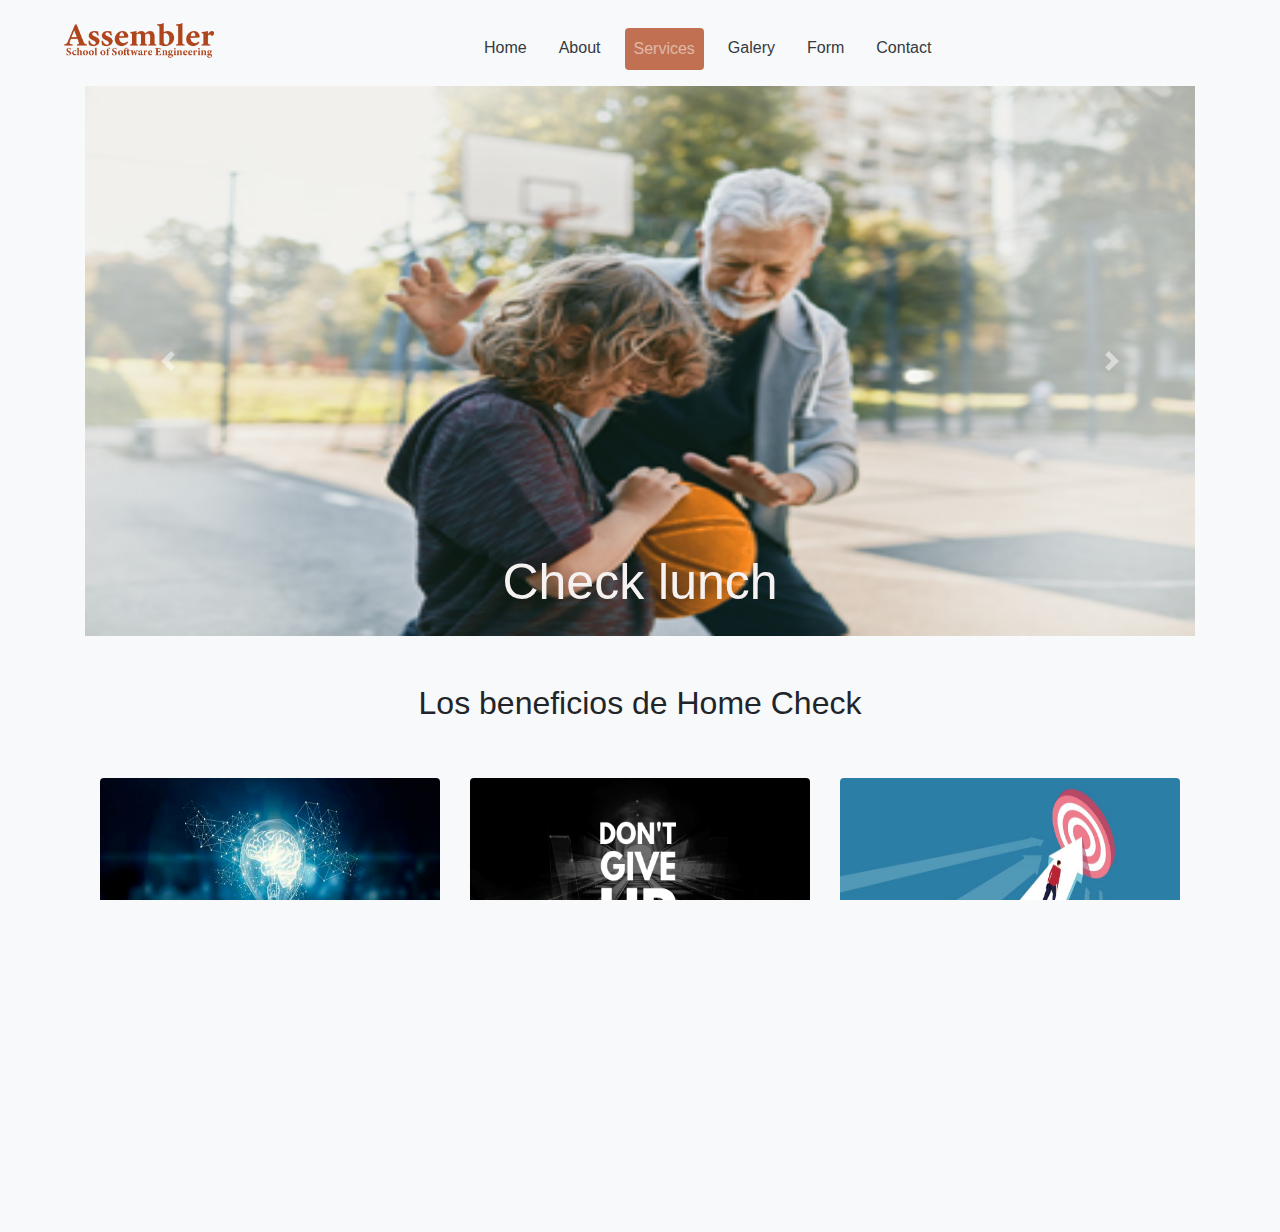
<file: index.html>
<!DOCTYPE html>
<html lang="en">

<head>
    <meta charset="UTF-8">
    <meta name="viewport" content="width=device-width, initial-scale=1.0">
    <meta http-equiv="X-UA-Compatible" content="ie=edge">
    <link rel="stylesheet" href="bootstrap-4.3.1/dist/css/bootstrap.min.css">
    <link rel="stylesheet" type="text/css" href="assets/css/styles.css">
    <link rel="stylesheet" type="text/css" href="assets/css/reset.css">

    <title>Sites</title>
</head>

<body class="d-flex flex-column bg-light">
    <header class="d-flex flex-grow-0">
        <!-- company logo navigation menu-->
        <nav class="navbar navbar-expand-lg navbar-dark bg-light">
            <a class="navbar-brand " href="index.html">
                <img class="d-inline-flex mx-5 mb-2 " width="150" height="40" src="assets/img/logo/assembler.png" alt="">
            </a>
            <button class="navbar-toggler bg-secondary" type="button" data-toggle="collapse" data-target="#navbarNav" aria-controls="navbarNav" aria-expanded="false" aria-label="Toggle navigation">
                    <span class="navbar-toggler-icon"></span>
                  </button>
            <div class="collapse navbar-collapse" id="mainBar">
                <ul class="navbar-nav text-center headimg mb-2">
                    <li class="nav-item active mx-2 ">
                        <a class="nav-link text-dark" href="index.html">Home</a>
                    </li>
                    <li class="nav-item mx-2  ">
                        <a class="nav-link  text-dark" href="about.html">About</a>
                    </li>
                    <li class="nav-item mx-2 ">
                        <div class="dropdown">
                            <a onmouseover="DropDown()" class="nav-link btn btn_main" href="services.html">Services</a>
                            <div id="myDropdown" class="dropdown-content">
                                <a class="dropdown-item" href="CheckLunch.html">Check Lunch</a>
                                <a class="dropdown-item" href="Cadhoc.html">CadHoc</a>
                                <a class="dropdown-item" href="houseCheck.html">House Check</a>
                            </div>
                        </div>
                    </li>
                    <li class="nav-item mx-2 ">
                        <a class="nav-link text-dark" href="galery.html">Galery</a>
                    </li>
                    <li class="nav-item mx-2 ">
                        <a class="nav-link text-dark" href="form.html">Form</a>
                    </li>
                    <li class="nav-item mx-2 ">
                        <a class="nav-link text-dark" href="contact.html">Contact</a>
                    </li>
                </ul>
            </div>
        </nav>
    </header>
    <!-- Carousel image -->
    <main class="container bg-light flex-grow-1">
        <div class="carousel" data-ride="carousel">

            <div class="carousel-inner fades">
                <div class="carousel-item fades ">
                    <img src="assets/img/carousel/equilibre.jpg" class="d-block w-100 " height="550" alt="responsive-img">
                    <div class="text-caption">Check lunch</div>
                </div>
                <div class="carousel-item fades">
                    <img src="assets/img/carousel/equilibre_vie.jpg" class="d-block w-100" height="550" alt="responsive-img">
                    <div class="text-caption ">Cadhoc</div>
                </div>
                <div class="carousel-item fades">
                    <img src="assets/img/carousel/equilibre_vie2.jpg" class="d-block w-100" height="550" alt="responsive-img">
                    <div class="text-caption">House Check</div>
                </div>
            </div>
            <a class="carousel-control-prev" role="button" data-slide="prev" onclick="plusSlides(-1)">
                <span class="carousel-control-prev-icon" aria-hidden="true"></span>
            </a>
            <a class="carousel-control-next" role="button" data-slide="next" onclick="plusSlides(1)">
                <span class="carousel-control-next-icon" aria-hidden="true"></span>
            </a>
        </div>

        <!-- SECTION FIRST INNVOVACION  -->
        <section>
            <h2 class="text-center my-5">Los beneficios de Home Check</h2>
            <div class="container mt-3">
                <div class="row mt-5">
                    <div class="d-flex col-md-4  col-xs-3 my-2  ">
                        <div class="d-inline-block  w-100 "><img class="rounded w-100" height="230" src="assets/img/home/start.png" alt="responsive-img">
                            <strong class="text-center ">Elegible para todos</strong>
                            <p class=" text-justify">Las empresas y los empleados pueden beneficiarse de los beneficios de Home Check</p>
                        </div>
                    </div>
                    <div class="d-flex col-md-4  col-xs-3 my-2  ">
                        <div class="d-inline-block   w-100 "><img class="rounded w-100" height="230" src="assets/img/home/DontGiveUp.png" alt="responsive-img">
                            <strong class="text-center ">Doble crédito fiscal</strong>
                            <p class="text-justify ">Las empresas sujetas al beneficio fiscal de un crédito fiscal del 25% sobre la ayuda pagada hasta 500 000 euros, el empleado un crédito fiscal del 50% sobre el importe restante dependiente.</p>
                        </div>
                    </div>
                    <div class="d-flex col-md-4 col-xs-3 mt-2 ">
                        <div class="d-inline-block  w-100"><img class="rounded w-100" height="230" src="assets/img/home/Constancy.png" alt="responsive-img">
                            <strong class="text-center">Garantía de serenidad para sus empleados.</strong>
                            <p> a cada usuario de Chèque Domicile beneficiarse de la asistencia y la protección legal de un socio reconocido: Matmut Legal Protection.</p>
                        </div>
                    </div>
                </div>
            </div>
        </section>

    </main>
    <!-- footer como iconos -->
    <footer class="flex-grow-0 py-0 bg-dark ">
        <div class="d-flex bg-dark mx-2 ">
            <div class="mr-auto">
                <img class="d-flex justify-content-start my-2 " width="100" height="40" src="assets/img/logo/AssemblerS.png" alt="Responsive image ">
            </div>
            <div class="p-2 my-2 mx-2"><a href="https://twitter.com/"><svg xmlns="http://www.w3.org/2000/svg" viewBox="0 0 273.5 222.3" height="18"><path d="M273.5 26.3a109.77 109.77 0 0 1-32.2 8.8 56.07 56.07 0 0 0 24.7-31 113.39 113.39 0 0 1-35.7 13.6 56.1 56.1 0
                    0 0-97 38.4 54 54 0 0 0 1.5 12.8A159.68 159.68 0 0 1 19.1 10.3a56.12 56.12 0 0 0 17.4 74.9 56.06 56.06 0 0 1-25.4-7v.7a56.11 56.11 0 0 0 45 55 55.65 55.65 0 0 1-14.8 2 62.39 62.39 0 0 1-10.6-1 56.24 56.24 0 0 0 52.4 39 112.87 112.87 0
                    0 1-69.7 24 119 119 0 0 1-13.4-.8 158.83 158.83 0 0 0 86 25.2c103.2 0 159.6-85.5 159.6-159.6 0-2.4-.1-4.9-.2-7.3a114.25 114.25 0 0 0 28.1-29.1 " fill="currentColor "></path></svg></a>
            </div>
            <div class="p-2 my-2 mx-2"><a href="https://www.facebook.com/"><svg xmlns="http://www.w3.org/2000/svg" viewBox="0 0 15.3 15.4" height="18"><path d="M14.5 0H.8a.88.88 0 0 0-.8.9v13.6a.88.88 0 0 0 .8.9h7.3v-6h-2V7.1h2V5.4a2.87 2.87 0 0 1 2.5-3.1h.5a10.87 10.87
                    0 0 1 1.8.1v2.1h-1.3c-1 0-1.1.5-1.1 1.1v1.5h2.3l-.3 2.3h-2v5.9h3.9a.88.88 0 0 0 .9-.8V.8a.86.86 0 0 0-.8-.8z " fill="currentColor "></path></svg></a>
            </div>

            <div class="p-2 my-2 mx-2"><a href="https://www.youtube.com/"><svg xmlns="http://www.w3.org/2000/svg" viewBox="0 0 19.17 13.6 " height="16"><path d="M18.77 2.13A2.4 2.4 0 0 0 17.09.42C15.59 0 9.58 0 9.58 0a57.55 57.55 0 0 0-7.5.4A2.49 2.49 0 0 0 .39 2.13 26.27
                    26.27 0 0 0 0 6.8a26.15 26.15 0 0 0 .39 4.67 2.43 2.43 0 0 0 1.69 1.71c1.52.42 7.5.42 7.5.42a57.69 57.69 0 0 0 7.51-.4 2.4 2.4 0 0 0 1.68-1.71 25.63 25.63 0 0 0 .4-4.67 24 24 0 0 0-.4-4.69zM7.67 9.71V3.89l5 2.91z " fill="currentColor "></path></svg></a>
            </div>
            <div class="p-2 my-2 mx-2"><a href="https://www.linkedin.com/feed/"><svg xmlns="http://www.w3.org/2000/svg" viewBox="0 0 19 18 " height="18"><path d="M3.94 2A2 2 0 1 1 2 0a2 2 0 0 1 1.94 2zM4 5.48H0V18h4zm6.32 0H6.34V18h3.94v-6.57c0-3.66 4.77-4 4.77 0V18H19v-7.93c0-6.17-7.06-5.94-8.72-2.91z
                    " fill="currentColor "></path></svg></a>
            </div>
        </div>

    </footer>
    <script src="js/slides.js"></script>

</body>

</html>
</file>
<file: assets/css/styles.css>
/* <!-- company logo navigation menu--> */

.headimg {
    margin: 0 190px;
    margin-top: 20px;
}


/* img personal */

.bg-personal {
    background-size: cover;
    background-repeat: no-repeat;
}

.bg-about {
    background-color: rgba(191, 106, 74, 0.5);
}

.btn_main {
    background-color: #c17152;
    color: white;
}

.bg-main-h1 {
    position: absolute;
    top: 55%;
    left: 0;
    width: 100%;
    color: #c17152;
    font-size: 3em;
    font-weight: bold;
    vertical-align: inherit;
    text-align: center;
}

.bg-section-size {
    font-size: 20px;
}


/* slide move */

.fades {
    -webkit-animation-name: fade;
    -webkit-animation-duration: 1.5s;
    animation-name: fade;
    animation-duration: 1.5s;
}

.text-caption {
    color: #f7f2f2;
    font-size: 50px;
    padding: 8px 12px;
    position: absolute;
    bottom: 8px;
    width: 100%;
    text-align: center;
}


/* list drow page */


/* Dropdown Button */

.dropbtn {
    color: white;
    padding: 16px;
    font-size: 16px;
    border: none;
    cursor: pointer;
}


/* Dropdown button on hover & focus */

.dropbtn:hover,
.dropbtn:focus {
    background-color: white;
}


/* The container <div> - needed to position the dropdown content */

.dropdown {
    position: relative;
    display: inline-block;
}


/* Dropdown Content (Hidden by Default) */

.dropdown-content {
    display: none;
    position: absolute;
    background-color: #f1f1f1;
    min-width: 160px;
    box-shadow: 0px 8px 16px 0px rgba(0, 0, 0, 0.2);
    z-index: 1;
}


/* Links inside the dropdown */

.dropdown-content a {
    color: black;
    padding: 12px 16px;
    text-decoration: none;
    display: block;
}


/* Change color of dropdown links on hover */

.dropdown-content a:hover {
    background-color: #ddd
}


/* Show the dropdown menu (use JS to add this class to the .dropdown-content container when the user clicks on the dropdown button) */

.show {
    display: block;
}


/* model img */

.modal {
    display: none;
    position: fixed;
    left: 0;
    top: 0;
    width: 100%;
    height: 100%;
    background-color: rgba(0, 0, 0, 0.5);
}

.modal-content {
    position: relative;
    background-color: white;
    padding: 20px;
    margin: auto;
    width: 90%;
    -webkit-animation-name: animatetop;
    -webkit-animation-duration: 0.4s;
    animation-name: animatetop;
    animation-duration: 0.4s
}

.modal-content img {
    max-height: 100%;
    height: 500px;
}

.modal-hover-opacity {
    opacity: 1;
    filter: alpha(opacity=100);
}

.modal-hover-opacity:hover {
    opacity: 0.60;
    filter: alpha(opacity=60);
}

.card {
    cursor: pointer;
}

@-webkit-keyframes animatetop {
    from {
        top: -300px;
        opacity: 0;
    }
    to {
        top: 0;
        opacity: 1;
    }
}

@keyframes animatetop {
    from {
        top: -300px;
        opacity: 0;
    }
    to {
        top: 0;
        opacity: 1;
    }
}


/* form  */


/* no aparezca el spin button */

input[type=number]::-webkit-inner-spin-button,
input[type=number]::-webkit-outer-spin-button {
    -webkit-appearance: none;
    margin: 0;
}

input[type=number] {
    -moz-appearance: textfield;
}
</file>
